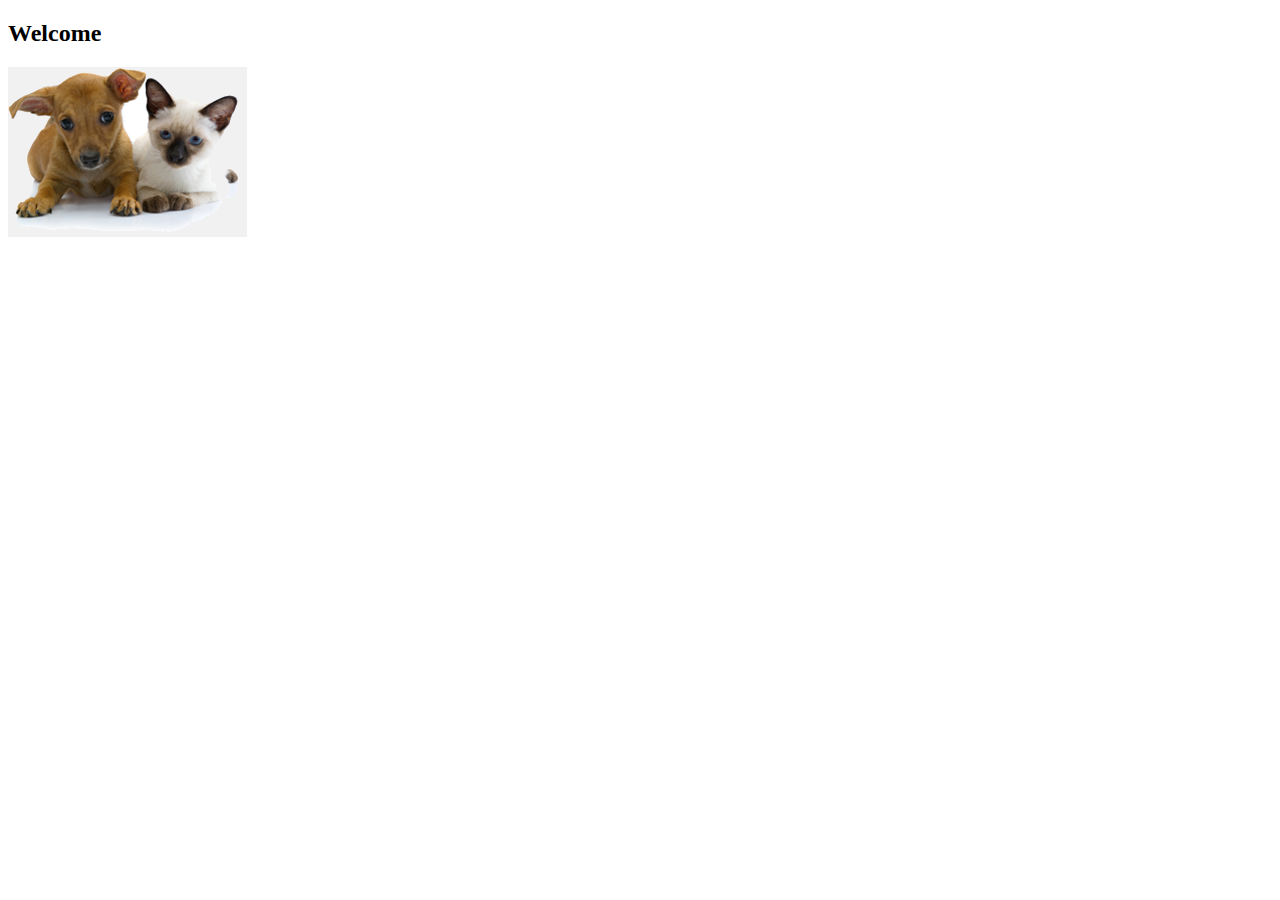
<file: pet-clinic-web/src/main/resources/templates/index.html>
<!DOCTYPE html>

<html lang="en" xmlns:th="https://www.thymeleaf.org" th:replace="~{fragments/layout :: layout (~{::body},'home')}">

<body>

<h2 th:text="#{welcome}">Welcome</h2>
<div class="row">
    <div class="col-md-12">
        <img class="img-responsive" src="../static/resources/images/pets.png" th:src="@{/resources/images/pets.png}"/>
    </div>
</div>

</body>

</html>
</file>
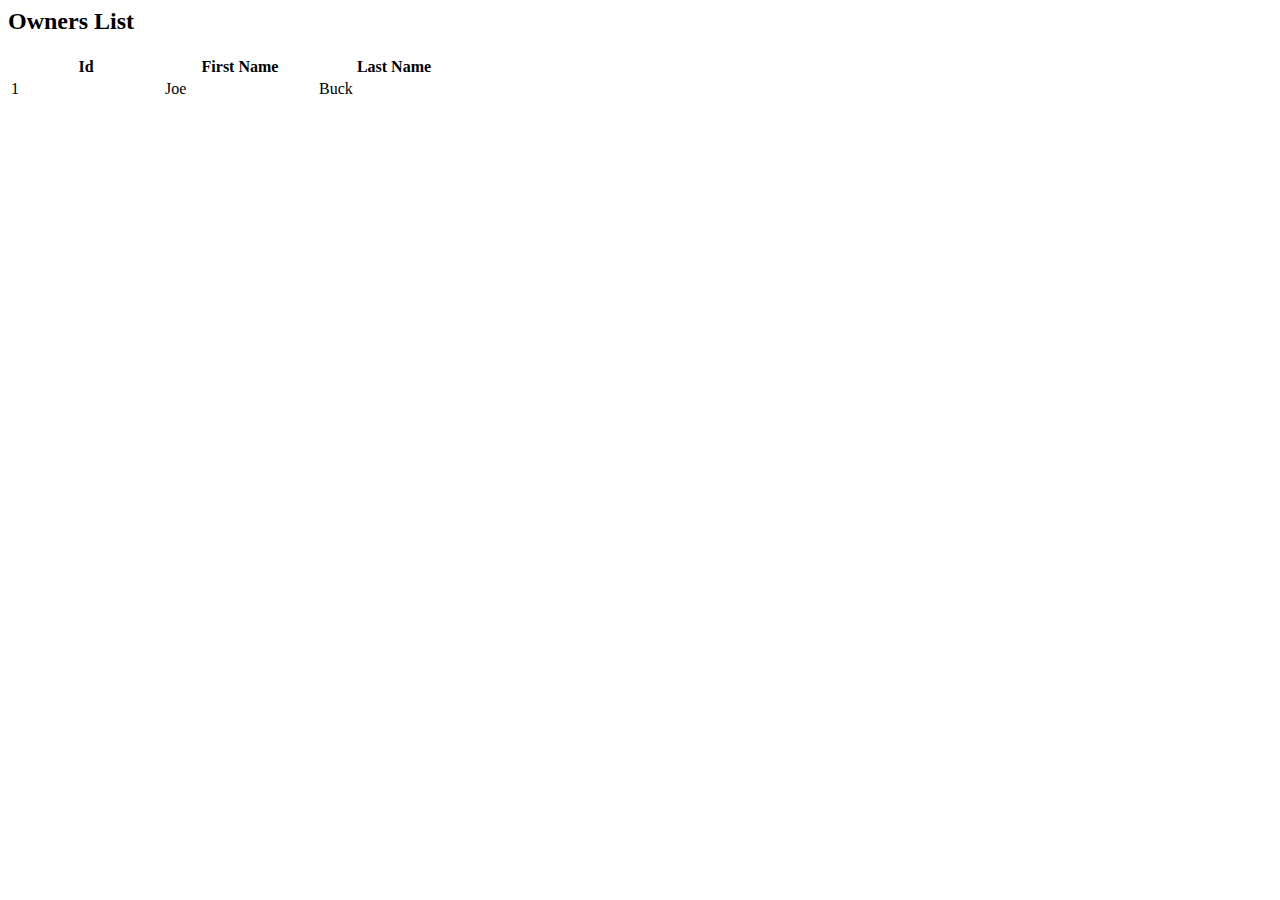
<file: pet-clinic-web/src/main/resources/templates/owners/index.html>
<html lang="en" xmlns:th="http://www.thymeleaf.org" th:replace="~{fragments/layout :: layout (~{::body},'owners')}">
<head>
    <meta charset="UTF-8"/>
    <title>List of Pet Owners</title>
</head>
<body>
<!--/*@thymesVar id="owner" type="guru.springframework.sfgpetclinic.model.Owner"*/-->
<h2 th:text="'List of Owners'">Owners List</h2>

<table class="table table-striped">
    <thead>
    <tr>
        <th style="width: 150px;">Id</th>
        <th style="width: 150px;">First Name</th>
        <th style="width: 150px;">Last Name</th>
    </tr>
    </thead>
    <tbody>
    <tr th:each="owner : ${owners}">
        <td th:text="${owner.id}">1</td>
        <td th:text="${owner.firstName}">Joe</td>
        <td th:text="${owner.lastName}">Buck</td>
    </tr>
    </tbody>
</table>
</body>
</html>
</file>
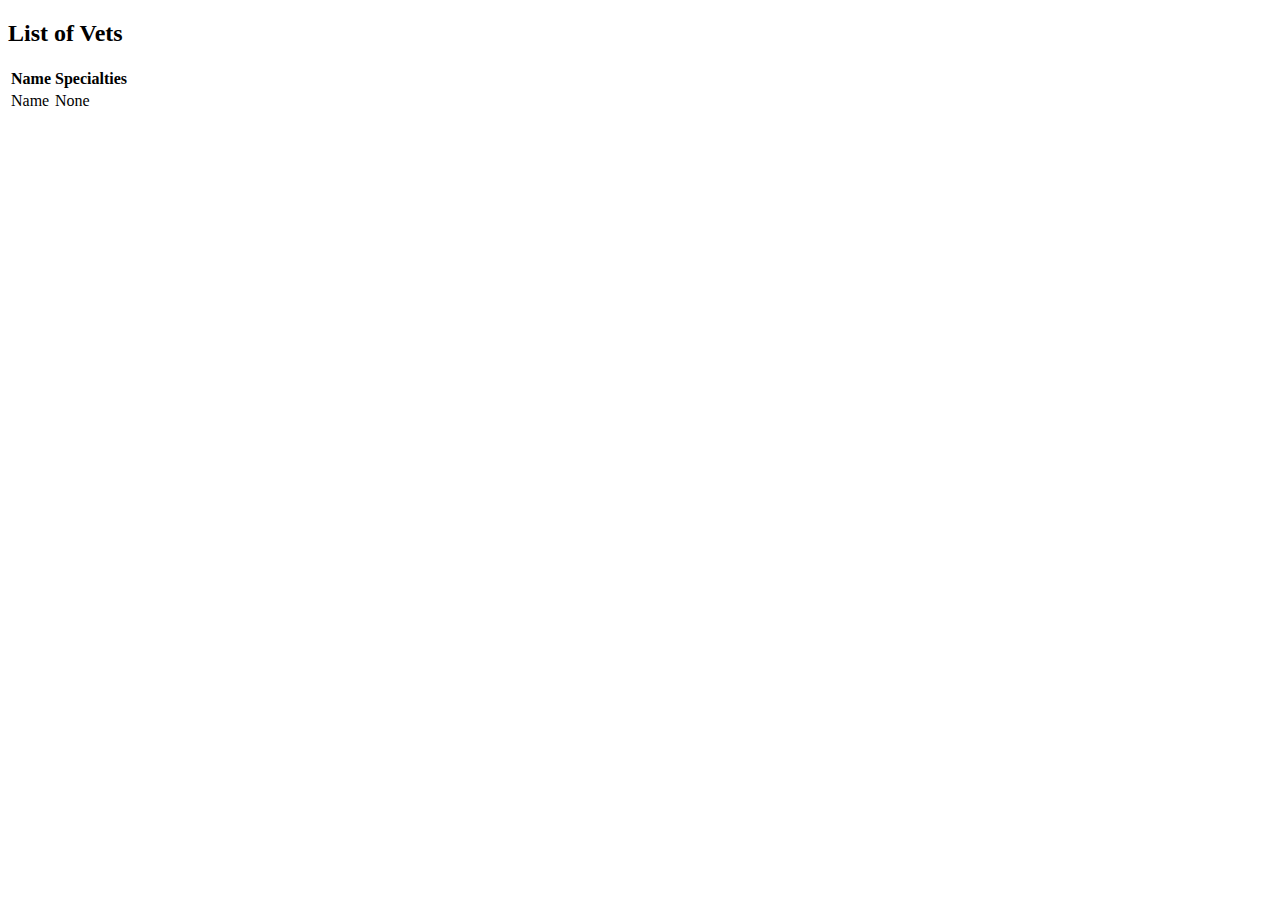
<file: pet-clinic-web/src/main/resources/templates/vets/index.html>
<!DOCTYPE html>
<html lang="en" xmlns:th="http://www.thymeleaf.org" th:replace="~{fragments/layout :: layout (~{::body},'vets')}" >
<head>
    <meta charset="UTF-8">
    <title>List of Vets</title>
</head>
<body>
<!--/*@thymesVar id="vet" type="guru.springframework.sfgpetclinic.model.Vet"*/-->
  <h2 th:text="'List of Vets'">List of Vets</h2>
  <table class="table table-striped">
      <thead>
      <tr>
          <th>Name</th>
          <th>Specialties</th>
      </tr>
      </thead>
      <tbody>
      <tr th:each="vet : ${vets}">
          <td th:text="${vet.firstName} + ' ' + ${vet.lastName}">Name</td>
          <td>
              <span th:each="specialty : ${vet.specialties}"
              th:text="${specialty.description + ' '}"></span>
              <span th:if="${vet?.specialties?.size() == 0}">None</span>
          </td>
      </tr>
      </tbody>
  </table>
</body>
</html>
</file>
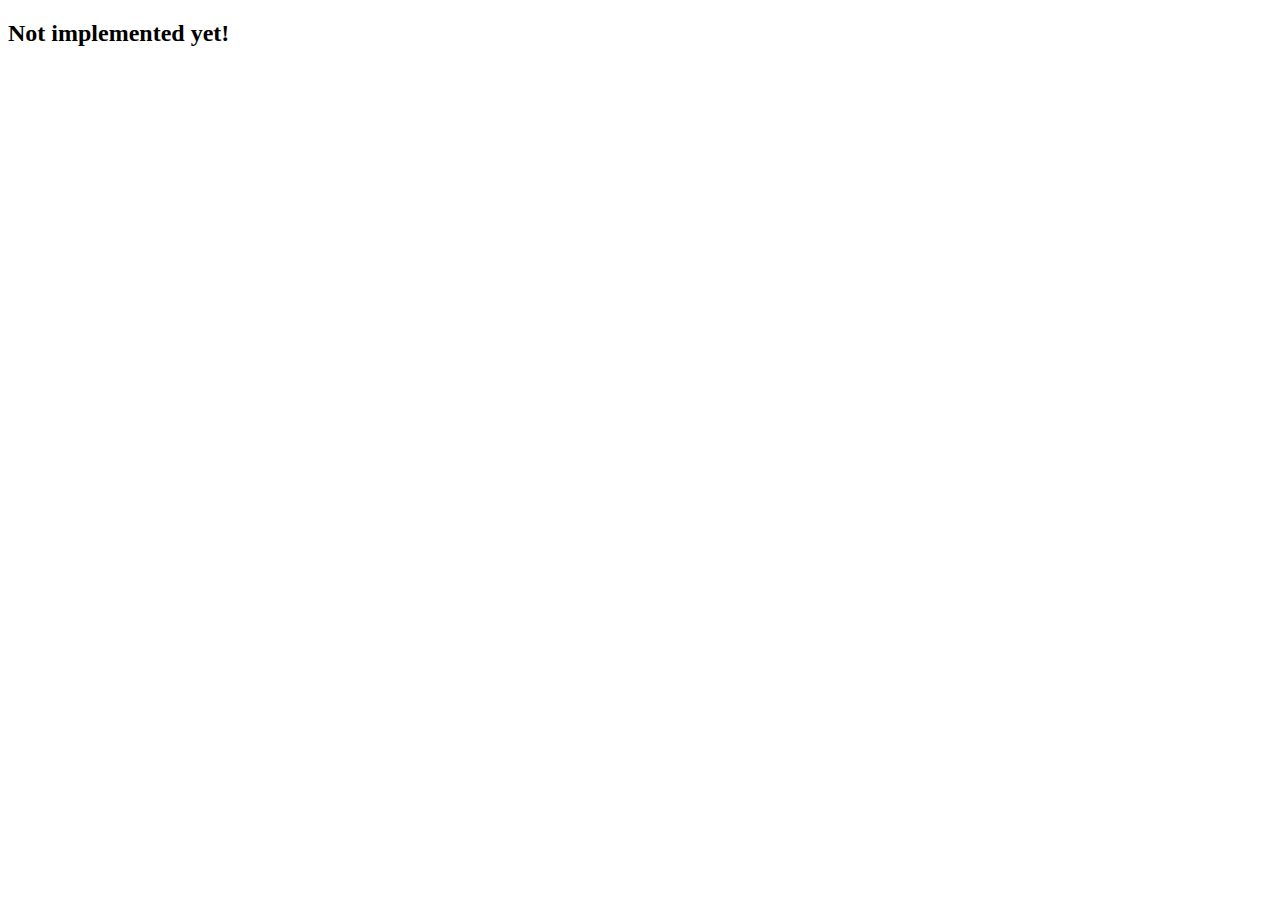
<file: pet-clinic-web/src/main/resources/templates/notimplemented.html>
<!DOCTYPE html>
<html lang="en" xmlns:th="https://www.thymeleaf.org">
<head>
    <meta charset="UTF-8">
    <title>Not implemented</title>
</head>
<body>
<h2 th:text="'Not implemented yet!'">Not implemented yet!</h2>
</body>
</html>
</file>
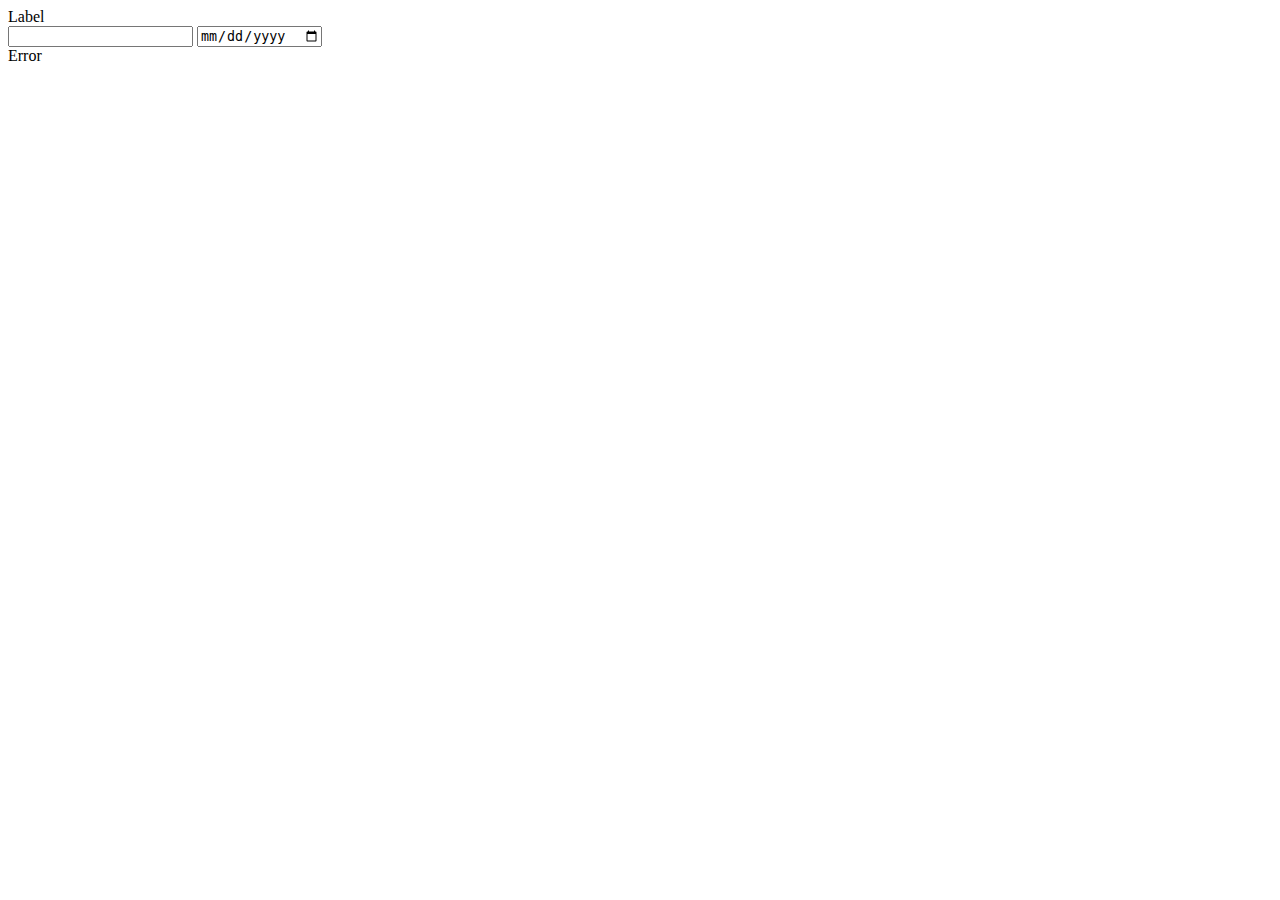
<file: pet-clinic-web/src/main/resources/templates/fragments/inputField.html>
<html>
<body>
  <form>
    <th:block th:fragment="input (label, name, type)">
      <div th:with="valid=${!#fields.hasErrors(name)}"
        th:class="${'form-group' + (valid ? '' : ' has-error')}"
        class="form-group">
        <label class="col-sm-2 control-label" th:text="${label}">Label</label>
        <div class="col-sm-10">
            <div th:switch="${type}">
                <input th:case="'text'" class="form-control" type="text" th:field="*{__${name}__}" />
                <input th:case="'date'" class="form-control" type="date" th:field="*{__${name}__}"/>
            </div>
          <span th:if="${valid}"
            class="fa fa-ok form-control-feedback"
            aria-hidden="true"></span>
          <th:block th:if="${!valid}">
            <span
              class="fa fa-remove form-control-feedback"
              aria-hidden="true"></span>
            <span class="help-inline" th:errors="*{__${name}__}">Error</span>
          </th:block>
        </div>
      </div>
    </th:block>
  </form>
</body>
</html>
</file>
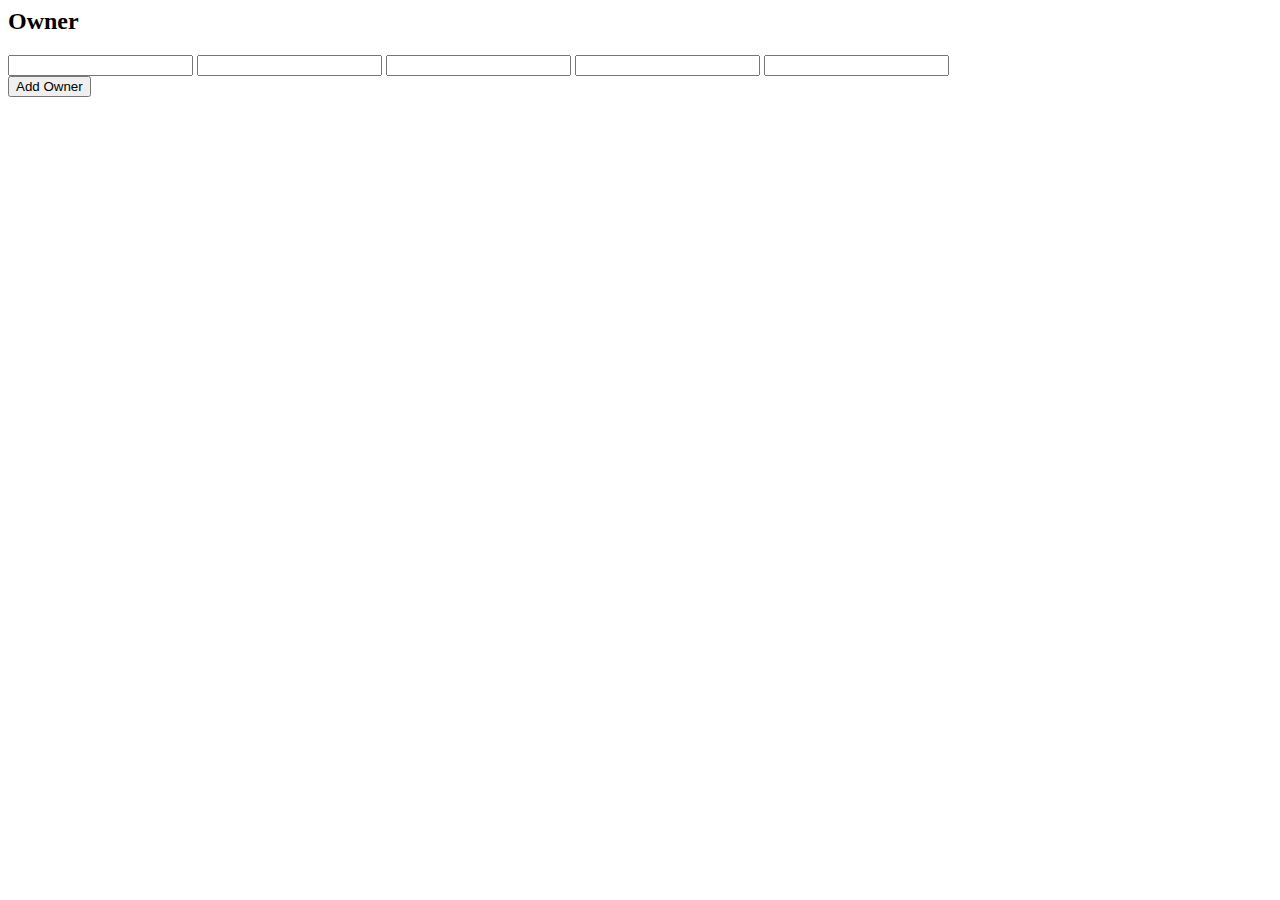
<file: pet-clinic-web/src/main/resources/templates/owners/createOrUpdateOwnerForm.html>
<html xmlns:th="https://www.thymeleaf.org"
  th:replace="~{fragments/layout :: layout (~{::body},'owners')}">

<body>

  <h2>Owner</h2>
  <form th:object="${owner}" class="form-horizontal" id="add-owner-form" method="post">
    <div class="form-group has-feedback">
      <input
        th:replace="~{fragments/inputField :: input ('First Name', 'firstName', 'text')}" />
      <input
        th:replace="~{fragments/inputField :: input ('Last Name', 'lastName', 'text')}" />
      <input
        th:replace="~{fragments/inputField :: input ('Address', 'address', 'text')}" />
      <input
        th:replace="~{fragments/inputField :: input ('City', 'city', 'text')}" />
      <input
        th:replace="~{fragments/inputField :: input ('Telephone', 'telephone', 'text')}" />
    </div>
    <div class="form-group">
      <div class="col-sm-offset-2 col-sm-10">
        <button
          th:with="text=${owner['new']} ? 'Add Owner' : 'Update Owner'"
          class="btn btn-primary" type="submit" th:text="${text}">Add
          Owner</button>
      </div>
    </div>
  </form>
</body>
</html>
</file>
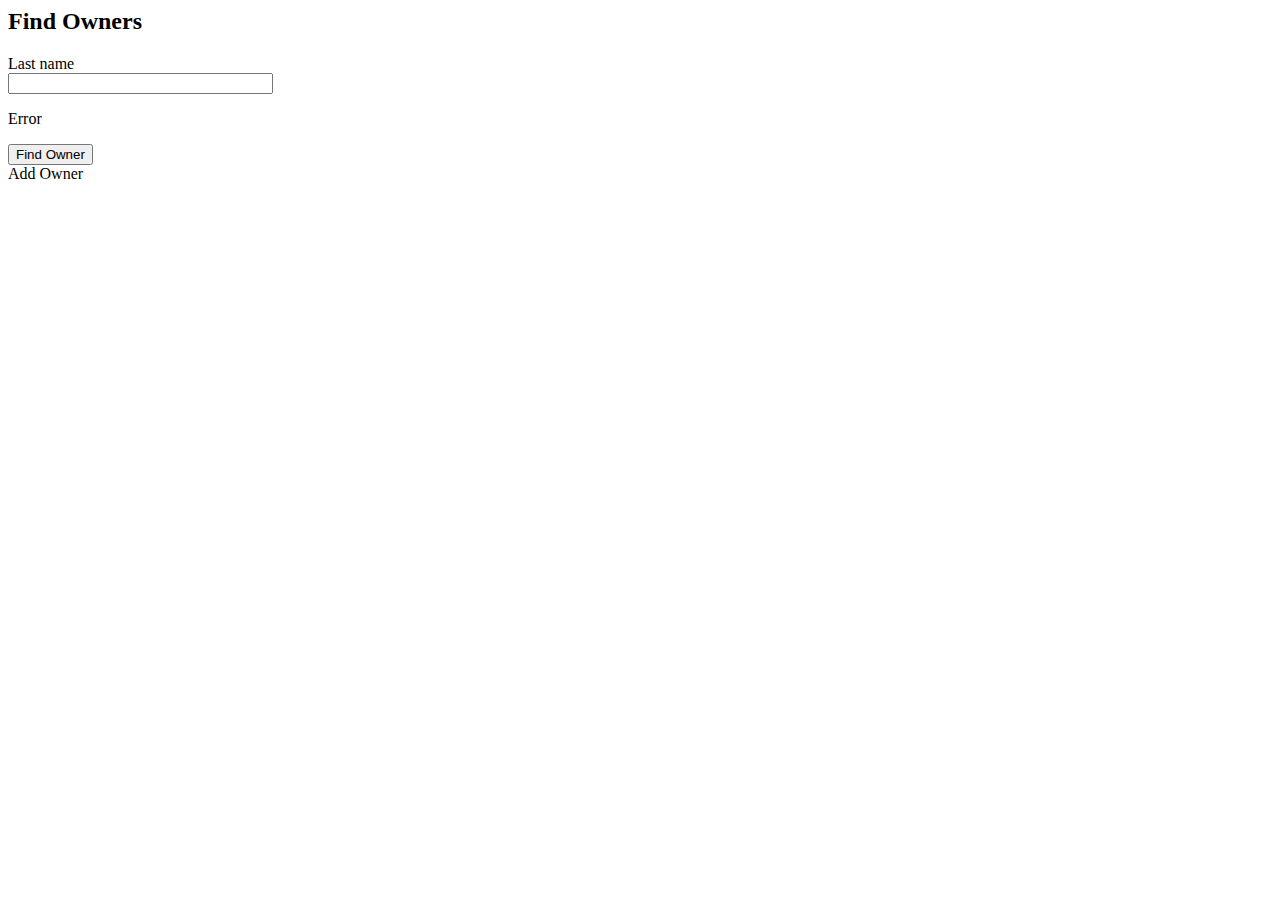
<file: pet-clinic-web/src/main/resources/templates/owners/findOwners.html>
<html xmlns:th="https://www.thymeleaf.org"
  th:replace="~{fragments/layout :: layout (~{::body},'owners')}">

<body>

  <h2>Find Owners</h2>

  <form th:object="${owner}" th:action="@{/owners}" method="get"
    class="form-horizontal" id="search-owner-form">
    <div class="form-group">
      <div class="control-group" id="lastNameGroup">
        <label class="col-sm-2 control-label">Last name </label>
        <div class="col-sm-10">
          <input class="form-control" th:field="*{lastName}" size="30"
            maxlength="80" /> <span class="help-inline"><div
              th:if="${#fields.hasAnyErrors()}">
              <p th:each="err : ${#fields.allErrors()}" th:text="${err}">Error</p>
            </div></span>
        </div>
      </div>
    </div>
    <div class="form-group">
      <div class="col-sm-offset-2 col-sm-10">
        <button type="submit" class="btn btn-primary">Find
          Owner</button>
      </div>
    </div>

    <a class="btn btn-primary" th:href="@{/owners/new}">Add Owner</a>

  </form>

</body>
</html>
</file>
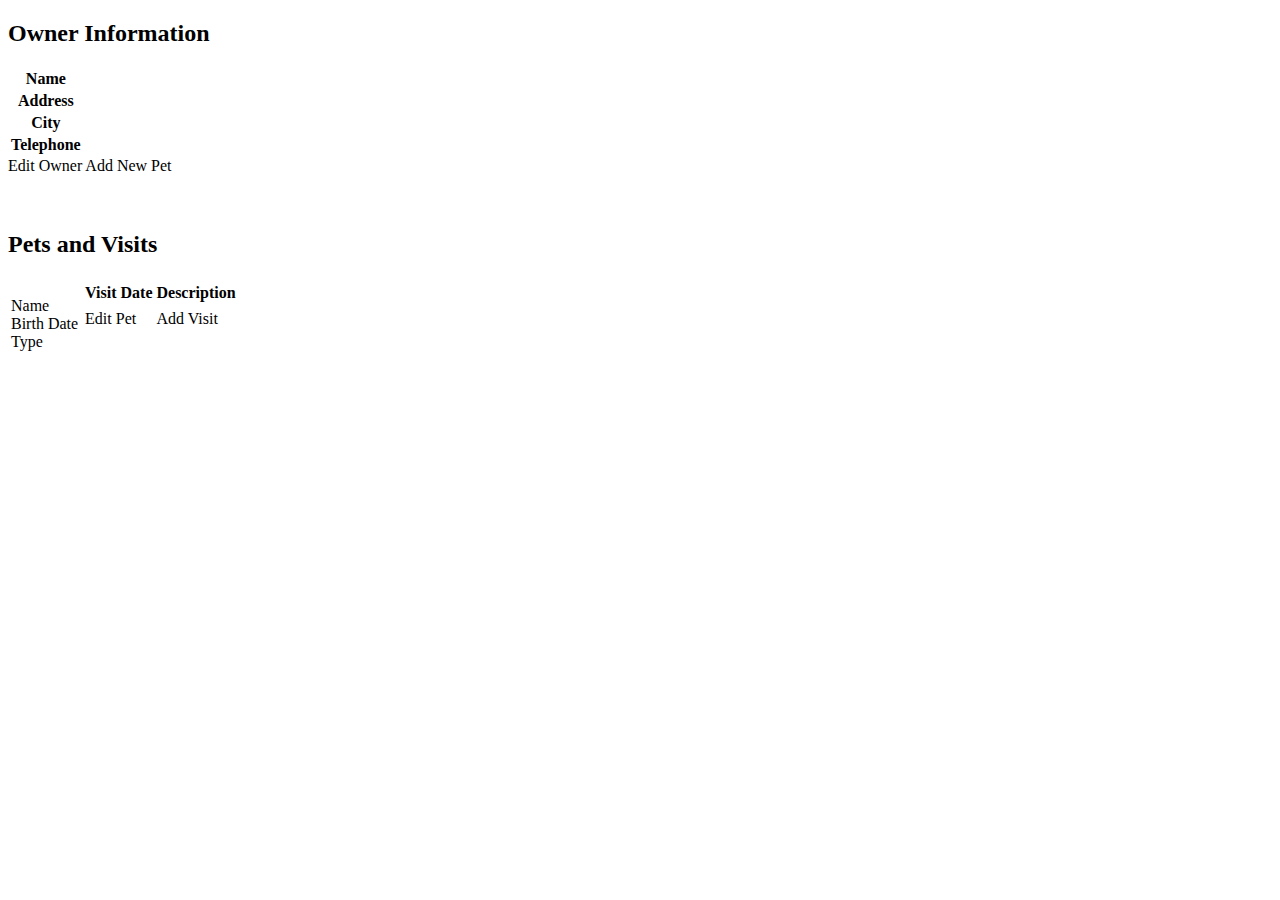
<file: pet-clinic-web/src/main/resources/templates/owners/ownerDetails.html>
<!DOCTYPE html>

<html xmlns:th="https://www.thymeleaf.org"
      th:replace="~{fragments/layout :: layout (~{::body},'owners')}">

<body>

<h2>Owner Information</h2>

<table class="table table-striped" th:object="${owner}">
    <tr>
        <th>Name</th>
        <td><b th:text="*{firstName + ' ' + lastName}"></b></td>
    </tr>
    <tr>
        <th>Address</th>
        <td th:text="*{address}"></td>
    </tr>
    <tr>
        <th>City</th>
        <td th:text="*{city}"></td>
    </tr>
    <tr>
        <th>Telephone</th>
        <td th:text="*{telephone}"></td>
    </tr>
</table>

<a th:href="@{{id}/edit(id=${owner.id})}" class="btn btn-primary">Edit
    Owner</a>
<a th:href="@{{id}/pets/new(id=${owner.id})}" class="btn btn-primary">Add
    New Pet</a>

<br/>
<br/>
<br/>
<h2>Pets and Visits</h2>

<table class="table table-striped">

    <tr th:each="pet : ${owner.pets}">
        <td valign="top">
            <dl class="dl-horizontal">
                <dt>Name</dt>
                <dd th:text="${pet.name}"></dd>
                <dt>Birth Date</dt>
                <dd
                        th:text="${#temporals.format(pet.birthDate, 'yyyy-MM-dd')}"></dd>
                <dt>Type</dt>
                <dd th:text="${pet.petType}"></dd>
            </dl>
        </td>
        <td valign="top">
            <table class="table-condensed">
                <thead>
                <tr>
                    <th>Visit Date</th>
                    <th>Description</th>
                </tr>
                </thead>
                <tr th:each="visit : ${pet.visits}">
                    <td th:text="${#temporals.format(visit.date, 'yyyy-MM-dd')}"></td>
                    <td th:text="${visit?.description}"></td>
                </tr>
                <tr>
                    <td><a
                            th:href="@{{ownerId}/pets/{petId}/edit(ownerId=${owner.id},petId=${pet.id})}">Edit
                        Pet</a></td>
                    <td><a
                            th:href="@{{ownerId}/pets/{petId}/visits/new(ownerId=${owner.id},petId=${pet.id})}">Add
                        Visit</a></td>
                </tr>
            </table>
        </td>
    </tr>

</table>

</body>

</html>
</file>
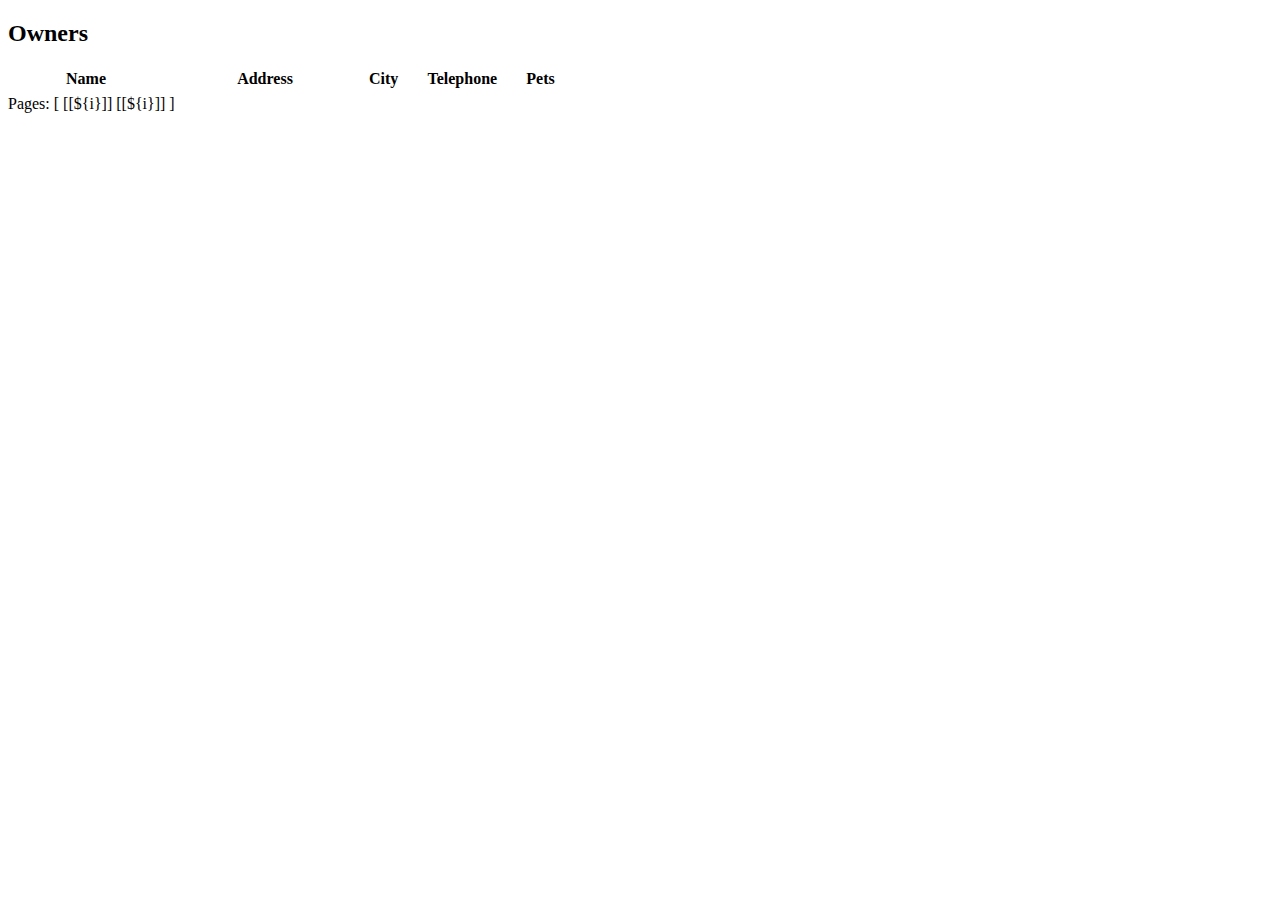
<file: pet-clinic-web/src/main/resources/templates/owners/ownersList.html>
<!DOCTYPE html>

<html xmlns:th="https://www.thymeleaf.org" th:replace="~{fragments/layout :: layout (~{::body},'owners')}">

<body>

<h2>Owners</h2>

<table id="owners" class="table table-striped">
  <thead>
  <tr>
    <th style="width: 150px;">Name</th>
    <th style="width: 200px;">Address</th>
    <th>City</th>
    <th style="width: 120px">Telephone</th>
    <th>Pets</th>
  </tr>
  </thead>
  <tbody>
  <tr th:each="owner : ${selections}">
    <td>
      <a th:href="@{/owners/__${owner.id}__}" th:text="${owner.firstName + ' ' + owner.lastName}"/></a>
    </td>
    <td th:text="${owner.address}"/>
    <td th:text="${owner.city}"/>
    <td th:text="${owner.telephone}"/>
    <td><span th:text="${#strings.listJoin(owner.pets, ', ')}"/></td>
  </tr>
  </tbody>
</table>
<div th:if="${totalPages > 1}">
  <span>Pages:</span>
  <span>[</span>
  <span th:each="i: ${#numbers.sequence(1, totalPages)}">
      <a th:if="${currentPage != i}" th:href="@{'/owners/?page=' + ${i}}">[[${i}]]</a>
      <span th:unless="${currentPage != i}">[[${i}]]</span>
    </span>
  <span>]&nbsp;</span>
  <span>
      <a th:if="${currentPage > 1}" th:href="@{'/owners/?page=1'}" title="First"
         class="fa fa-fast-backward"></a>
      <span th:unless="${currentPage > 1}" title="First" class="fa fa-fast-backward"></span>
    </span>
  <span>
      <a th:if="${currentPage > 1}" th:href="@{'/owners/?page=' + ${currentPage - 1}}" title="Previous"
         class="fa fa-step-backward"></a>
      <span th:unless="${currentPage > 1}" title="Previous" class="fa fa-step-backward"></span>
    </span>
  <span>
      <a th:if="${currentPage < totalPages}" th:href="@{'/owners/?page=' + ${currentPage + 1}}" title="Next"
         class="fa fa-step-forward"></a>
      <span th:unless="${currentPage < totalPages}" title="Next" class="fa fa-step-forward"></span>
    </span>
  <span>
      <a th:if="${currentPage < totalPages}" th:href="@{'/owners/?page=' + ${totalPages}}" title="Last"
         class="fa fa-fast-forward"></a>
      <span th:unless="${currentPage < totalPages}" title="Last" class="fa fa-step-forward"></span>
    </span>
</div>
</body>
</html>
</file>
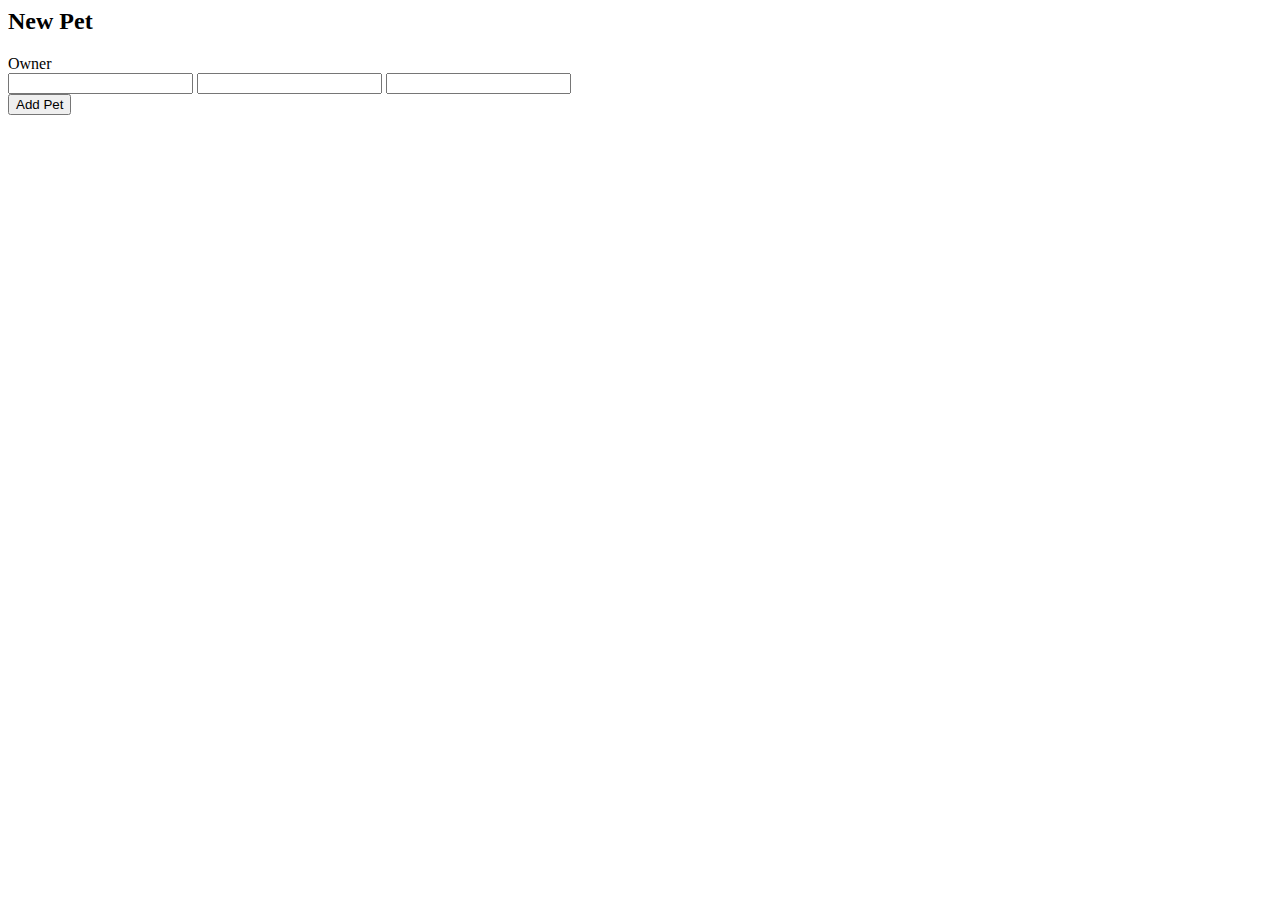
<file: pet-clinic-web/src/main/resources/templates/pets/createOrUpdatePetForm.html>
<html xmlns:th="https://www.thymeleaf.org"
  th:replace="~{fragments/layout :: layout (~{::body},'owners')}">

<body>

  <h2>
    <th:block th:if="${pet['new']}">New </th:block>
    Pet
  </h2>
  <form th:object="${pet}" class="form-horizontal" method="post">
    <input type="hidden" name="id" th:value="*{id}" />
    <div class="form-group has-feedback">
      <div class="form-group">
        <label class="col-sm-2 control-label">Owner</label>
        <div class="col-sm-10">
          <span th:text="${owner?.firstName + ' ' + owner?.lastName}" />
        </div>
      </div>
      <input
        th:replace="~{fragments/inputField :: input ('Name', 'name', 'text')}" />
      <input
        th:replace="~{fragments/inputField :: input ('Birth Date', 'birthDate', 'date')}" />
      <input
        th:replace="~{fragments/selectField :: select ('Type', 'petType', ${types})}" />
    </div>
    <div class="form-group">
      <div class="col-sm-offset-2 col-sm-10">
        <button
          th:with="text=${pet['new']} ? 'Add Pet' : 'Update Pet'"
          class="btn btn-primary" type="submit" th:text="${text}">Add
          Pet</button>
      </div>
    </div>
  </form>

</body>

</html>
</file>
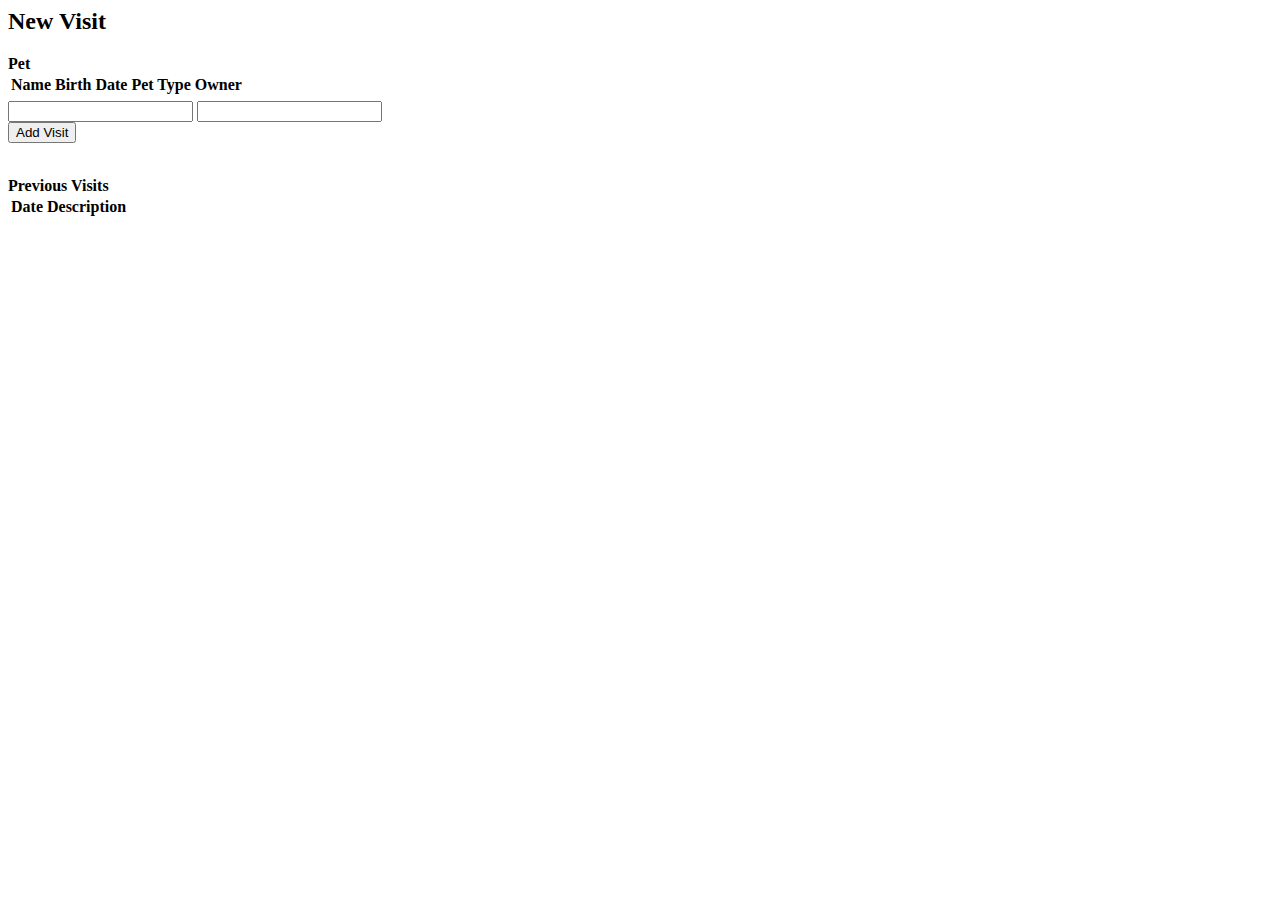
<file: pet-clinic-web/src/main/resources/templates/pets/createOrUpdateVisitForm.html>
<html xmlns:th="https://www.thymeleaf.org"
  th:replace="~{fragments/layout :: layout (~{::body},'owners')}">

<body>

  <h2>
    <th:block th:if="${visit['new']}">New </th:block>
    Visit
  </h2>

  <b>Pet</b>
  <table class="table table-striped">
    <thead>
      <tr>
        <th>Name</th>
        <th>Birth Date</th>
        <th>Pet Type</th>
        <th>Owner</th>
      </tr>
    </thead>
    <tr>
      <td th:text="${pet.name}"></td>
      <td
        th:text="${#temporals.format(pet.birthDate, 'yyyy-MM-dd')}"></td>
      <td th:text="${pet.petType}"></td>
      <td
        th:text="${pet.owner?.firstName + ' ' + pet.owner?.lastName}"></td>
    </tr>
  </table>

  <form th:object="${visit}" class="form-horizontal" method="post">
    <div class="form-group has-feedback">
      <input
        th:replace="~{fragments/inputField :: input ('Date', 'date', 'date')}"  />
      <input
        th:replace="~{fragments/inputField :: input ('Description', 'description', 'text')}" />
    </div>

    <div class="form-group">
      <div class="col-sm-offset-2 col-sm-10">
        <input type="hidden" name="petId" th:value="${pet.id}" />
        <button class="btn btn-primary" type="submit">Add Visit</button>
      </div>
    </div>
  </form>

  <br />
  <b>Previous Visits</b>
  <table class="table table-striped">
    <tr>
      <th>Date</th>
      <th>Description</th>
    </tr>
    <tr th:if="${!visit['new']}" th:each="visit : ${pet.visits}">
      <td th:text="${#temporals.format(visit.date, 'yyyy-MM-dd')}"></td>
      <td th:text=" ${visit.description}"></td>
    </tr>
  </table>

</body>
</html>
</file>
